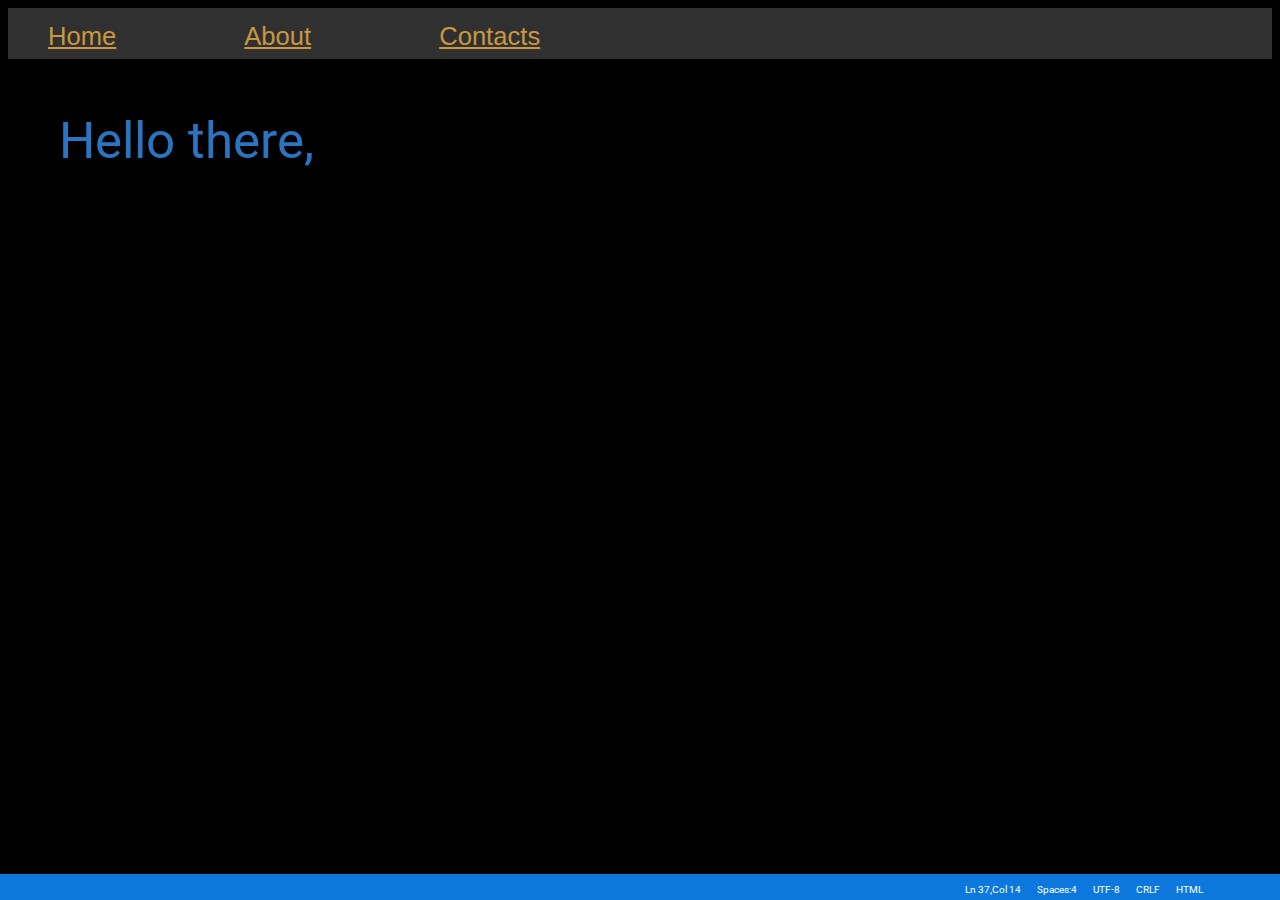
<file: index.html>
<!DOCTYPE html>
<html lang="en">
<head>
    <meta charset="UTF-8">
    <meta http-equiv="X-UA-Compatible" content="IE=edge">
    <meta name="viewport" content="width=device-width, initial-scale=1.0">
    <title>Intro</title>
    <link rel="stylesheet" href="./css/index.css"/>
</head>
<body>
    <div class="nav-bar">
        <div class="nav-bar-wrap">
            <nav>
                <ul class="nav-items">
                    <li>
                        <a href="index.html">Home</a>
                    </li>
                    <li>
                        <a href="about.html">About</a>
                    </li>
                    <li>
                        <a href="contact.html"> Contacts</a>
                    </li>
                </ul>
            </nav>
        </div>
    </div>
    <div class="content">
        <p id="hello">Hello there,</p>
        <p id="para"> <em id="lblue">I created this Portfolio for the first assignment</em><em id="orange"> for HTML and CSS. The Portfolio follows</em> a theme which you might
            be<em id="lblue"> familiar with for sure .</em><em id="orange"> Yes, you guessed it right it is the</em><em id="green"> Visual Studio Code theme :)
            Use the</em> navigation bar for About<em id="blue"> and Contacts. Hope you like it!</em>
        </p>
    </div>
    <div class="footer">
            <p style="padding-right: 6%;" > HTML</p><p>CRLF</p><p>UTF-8</p><p>Spaces:4</p><p>Ln 37,Col 14</p>
    </div>
</body>
</file>
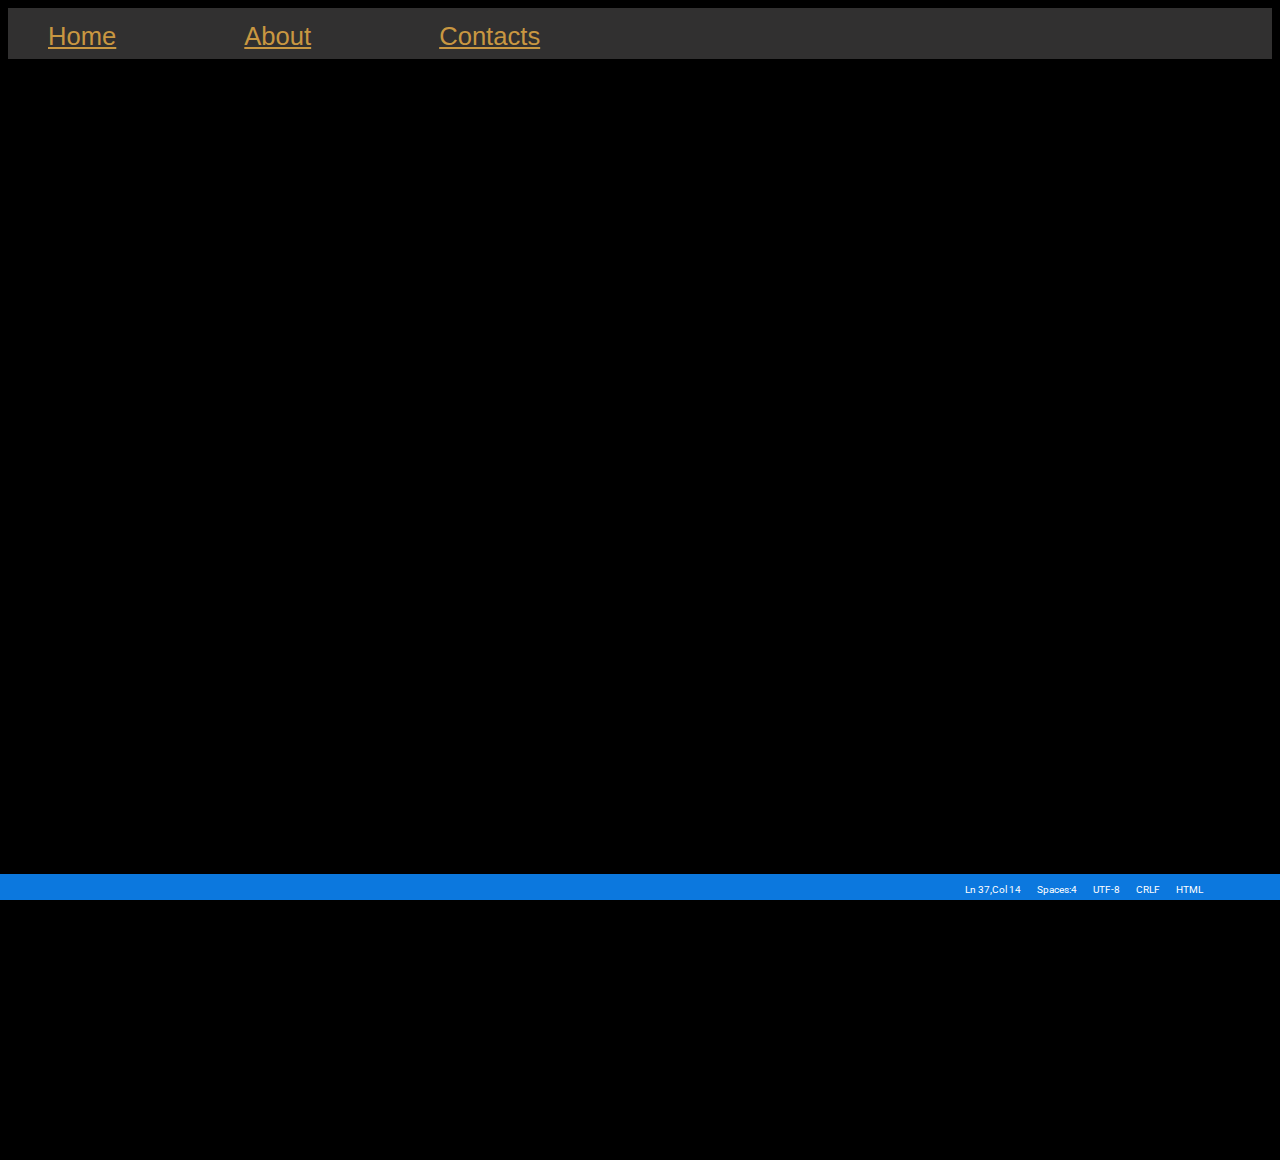
<file: about.html>
<!DOCTYPE html>
<html lang="en">
<head>
    <meta charset="UTF-8">
    <meta http-equiv="X-UA-Compatible" content="IE=edge">
    <meta name="viewport" content="width=device-width, initial-scale=1.0">
    <title>About Me</title>
    <link rel="stylesheet" href="./css/about.css"/>
</head>
<body>
        <div class="nav-bar">
            <div class="nav-bar-wrap">
                <nav>
                    <ul class="nav-items">
                        <li>
                            <a href="index.html">Home</a>
                        </li>
                        <li>
                            <a href="about.html">About</a>
                        </li>
                        <li>
                            <a href="contact.html"> Contacts</a>
                        </li>
                    </ul>
                </nav>
            </div>
        </div>
        <div class="first">
            <p id="para">
                <img src="./Assets/iit.jpg" style="width:29vw;height:15vw;float: right;padding-right:6%;"/>
            <em id="lblue"> I am Tanmay Bajaj an undergraduate</em><em id="orange"> student in my freshmen year in</em><em id="green"> IIT Roorkee</em> <em id="blue"> studying 
            Electrical Engineering. I am</em> <em id="orange"> currently exploring the fields</em><em id="yellow"> of web/software</em><em id="lblue"> development.</em> 
            </p>
       </div>
       <br>
       <div>
         <p id="para1">
         <em id="lblue">I am currently a developer in  <a href="https://sdslabs.co/" style="color: rgb(24, 207, 227);" target="_blank">SDSLabs</a> and</em>  I haven't done any projects yet .<em id="green"> I have done some
         Competitive</em><em id="orange"> Programming as well and practiced a little Web Security.</em>
         </p>
       </div>
       <div class="row">
           <div class="column"> 
             <img src="./Assets/labs.png" alt="SDSLabs">
           </div>
          <div class="column">
             <img src="./Assets/cp.jpg" alt="CP" width="20px">
          </div>
        </div>
       <p id="para2">
          <em id="blue">Being a sports enthusiast I love spending my time on the field </em> rather than playing games
           on PC. I am a<em id="green"> big time cricket</em> <em id="lblue"> and basketball fan, started playing chess in quarantine 
           helplessness,</em> <em id="orange"> as all sports activities were stopped,</em> <em id="yellow"> which turned</em> into a big time
           addiction
        </p>
        <div class="row1">
          <div class="column">
             <img src="./Assets/cricket.jpg" alt="cricket"/>
          </div>
          <div class="column">
             <img src="./Assets/basketball.jpg" alt="basketball"/>
          </div>
          <div class="column">
             <img src="./Assets/chess.jpg" alt="chess"/>
          </div>
        </div>
     
        <div class="footer">
              <p style="padding-right: 6%;" > HTML</p><p>CRLF</p><p>UTF-8</p><p>Spaces:4</p><p>Ln 37,Col 14</p>
        </div>
        
</body>
</file>
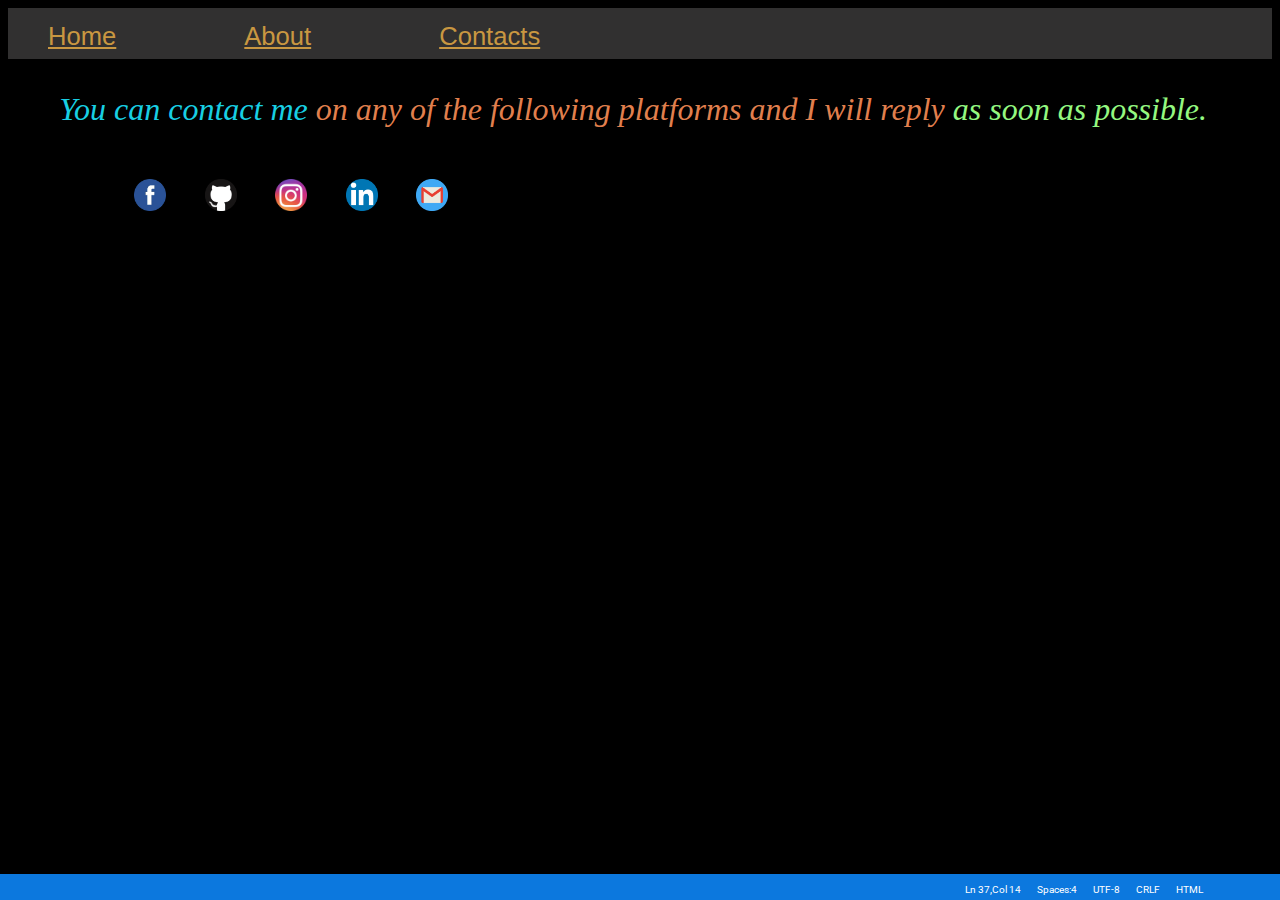
<file: contact.html>
<!DOCTYPE html>
<html lang="en">
<head>
    <meta charset="UTF-8">
    <meta http-equiv="X-UA-Compatible" content="IE=edge">
    <meta name="viewport" content="width=device-width, initial-scale=1.0">
    <title>Contacts</title>
    <link rel="stylesheet" href="./css/contact.css"/>
</head>
<body>
    <div class="nav-bar">
        <div class="nav-bar-wrap">
            <nav>
                <ul class="nav-items">
                    <li>
                        <a href="index.html">Home</a>
                    </li>
                    <li>
                        <a href="about.html">About</a>
                    </li>
                    <li>
                        <a href="contact.html"> Contacts</a>
                    </li>
                </ul>
            </nav>
        </div>
    </div>
    <div>
        <p id="para"><em id="lblue">You can contact me</em><em id="orange"> on any of the following platforms and I will reply</em><em id="green"> as soon as possible.</em></p>
        <div class="social-icons" style="padding-left: 10%;">
            <a href="https://www.facebook.com/tanmay.bajaj.3/" target="_blank">
            <img src="./Assets/fb.png" alt="">
            </a>
            <a href="https://github.com/Frey0-0" target="_blank">
            <img src="./Assets/gh.png" alt="">
            </a>
            <a href="https://www.instagram.com/b.a.j.a.j____/" target="_blank">
            <img src="./Assets/ig.png" alt="">
            </a>
            <a href="https://www.linkedin.com/in/tanmay-bajaj-94b677232/" target="_blank">
            <img src="./Assets/li.png" alt=""> 
            </a>
            <a href="mailto:tanmaybajaj567@gmail.com" target="_blank">
            <img src="./Assets/gmail.png" alt=""> 
            </a>
    </div>
    <div class="footer">
            <p style="padding-right: 6%;" > HTML</p><p>CRLF</p><p>UTF-8</p><p>Spaces:4</p><p>Ln 37,Col 14</p>
    </div>
</body>
</file>
<file: css/index.css>
@import url(https://fonts.googleapis.com/css?family=Roboto);
body{
    background-color: black;
    color: white;
}
.nav-bar{
    display: flex;
    flex-direction: row;
    background-color: rgba(83, 82, 82, 0.589);

}
.nav-bar-wrap{
    width: 1vw;
}
nav{
    display: flex;
    align-items: center;
    justify-content: space-between;
    height: 4vw;
} 
nav ul{
    display: flex;
}
.nav-items li a{
    font-size: 2vw;
    color: rgb(201, 151, 65);
}
.nav-items li{
    list-style: none;
    margin-right: 10vw;
    margin-top: 0.5vw;
    font-family: Arial, Helvetica, sans-serif;
}
.nav-items li a:hover{
    color: rgba(8, 82, 8, 0.729);
}
#hello{
    color: rgb(41, 117, 193);
    padding-left: 4vw;
    font-family: "Roboto", serif;
    white-space: nowrap;
    overflow: hidden;
    animation: typing 2s steps(20, end) 1s 1 normal both;
    -webkit-animation: typing 2s steps(20, end) 1s 1 normal both;
    font-size: 4vw;
}    
#orange{
    color:rgba(249, 141, 86, 0.92); ;
}
#lblue{
    color: rgb(24, 207, 227);
}
#green{
    color: rgb(148, 248, 128);
}
@keyframes slow {
    0% {
      opacity: 0;
      visibility: visible;
    }
    100% {
      opacity: 1;
      visibility: visible;
    }
}
@keyframes typing{
    from {
      width: 0;
    }
    to {
      width: 350px;
    }
  }
@-webkit-keyframes typing {
    from {
      width: 0;
    }
    to {
      width: 350px;
    }
}
.content{
    display: flex;
    flex-direction: column;
}
#para{
    animation: slow 7.5s ease 0s 1 normal forwards;
    visibility: hidden;
    padding-left: 4vw;
    font-size: 2vw;
}
.footer{
    background: rgb(12, 120, 222);
    color:white;
    display: flex;
    flex-direction: row-reverse;
    position: absolute;
    bottom: 0;
    left:0;
    right:0;
    height: 2vw;
    font-size: 0.75vw;
    font-family: "Roboto",serif;
    gap: 1rem;
}
#blue{
    color: rgb(41, 117, 193);
}
@media all and (max-width:600px){
    nav{
        height: 4vh;
    } 
    .nav-items li a{
        font-size: 2vh;
    }
    #hello{
        font-size:3.5vh;
    }
    #para{
        font-size:2vh;
    }
    .footer{
        height: 2vh;
        width: 100vw;
        font-size: 0.9vh;
        bottom: 0;
        left:0;
        right:0;
    }
    .footer {
        padding-bottom: 1%;
    }
}
@media all and (max-width:1000px){
    .footer{
        padding-bottom: 0.5%;
    }
    nav{
        height: 4vh;
    }
    .nav-items li a{
        font-size: 2vh;
    }
    #para{
        font-size:3vh;
    }
    #para1{
        font-size:3vh;
    }
    #para2{
        font-size:3vh;
    }
    .footer{
        height: 2vh;
        width: 100vw;
        font-size: 0.9vh;
        bottom: 0;
        left:0;
        right:0;
    }
    .row{
        flex-direction:column;
    }
    .row1{
        flex-direction:column;
    }
    .row img{
            width:20vh;
            height: 20vh;
    }
    .row1 img{
            width:25vh;
            height: 25vh;
    }
}
</file>
<file: css/about.css>
@import url(https://fonts.googleapis.com/css?family=Roboto);
@import url(https://fonts.googleapis.com/css2?family=Titillium+Web:wght@200&display=swap);
body{
    background-color: black;
    color: white;
}
img:hover{
    top: -5px;
    left: -5px;
    transform: scale(1.1);
    box-shadow: 0 0 1vw rgba(226, 217, 217, 0.932);
}
.nav-bar{
    display: flex;
    flex-direction: row;
    background-color: rgba(83, 82, 82, 0.589);

}
.nav-bar-wrap{
    width: 1vw;
}
nav{
    display: flex;
    align-items: center;
    justify-content: space-between;
    height: 4vw;
} 
nav ul{
    display: flex;
}
.nav-items li a{
    font-size: 2vw;
    color: rgb(201, 151, 65);
}
.nav-items li{
    list-style: none;
    margin-right: 10vw;
    margin-top: 0.5vw;
    font-family: Arial, Helvetica, sans-serif;
}
.nav-items li a:hover{
    color: rgba(8, 82, 8, 0.729);
}  

#orange{
    color:rgba(249, 141, 86, 0.92); ;
}
#lblue{
    color: rgb(24, 207, 227);
}
#green{
    color: rgb(148, 248, 128);
}

.footer{
    background: rgb(12, 120, 222);
    color:white;
    display: flex;
    flex-direction: row-reverse;
    position: fixed;
    bottom: 0;
    left:0;
    right:0;  
    width: 100vw;
    height: 2vw;
    font-size: 0.75vw;
    font-family: "Roboto",serif;
    gap: 1rem;  
}
#para{
    padding-left: 4vw;
    font-size: 2vw;
    font-family: 'Titillium Web', sans-serif;
    animation: slow 1s ease 1s 1 normal forwards;
    -webkit-animation: slow 1s ease 1s 1 normal forwards;
    visibility: hidden;
}
#para1{
    padding-left: 4vw;
    font-size: 2vw;
    font-family: 'Titillium Web', sans-serif;
    animation: slow 4s ease 1s 1 normal forwards;
    -webkit-animation: slow 4s ease 1s 1 normal forwards;
    visibility: hidden;
}
#para2{
    padding-left: 4vw;
    font-size: 2vw;
    font-family: 'Titillium Web', sans-serif;
    animation: slow 7s ease 1s 1 normal forwards;
    -webkit-animation: slow 7s ease 1s 1 normal forwards;
    visibility: hidden;
}

.row{
    display: flex;
    flex-direction: row;
    flex-wrap: wrap;
    gap: 8vw;
    justify-content: center;
    align-items: center; 
}
.row img{
    margin-left: auto;
    margin-right: auto;
    width: 25vw;
    height: 22vw;
    animation: slow 4s ease 1s 1 normal forwards;
    -webkit-animation: slow 4s ease 1s 1 normal forwards;
    visibility: hidden;
}
    
.row1{
    display: flex;
    flex-direction: row;
    flex-wrap: wrap;
    gap: 6vw;
    justify-content: center;
    align-items: center;   
}
.row1 img{
    margin-left: auto;
    margin-right: auto;
    max-width: 100%; 
    width: 25vw;
    height: 22vw;
    animation: slow 7s ease 1s 1 normal forwards;
    -webkit-animation: slow 7s ease 1s 1 normal forwards;
    visibility: hidden;
    padding-bottom: 3vw;
}
@keyframes slow {
    0% {
      opacity: 0;
      visibility: visible;
    }
    100% {
      opacity: 1;
      visibility: visible;
    }
}
@-webkit-keyframes slow {
    0% {
      opacity: 0;
      visibility:visible;
    }
    100% {
      opacity: 1;
      visibility: visible;
    }
}
#blue{
    color: rgb(41, 117, 193);
}
@media all and (max-width:600px) and (min-width:1000px){
    nav{
        height: 4vh;
    }
    .nav-items li a{
        font-size: 2vh;
    }
    #para{
        font-size:3vh;
    }
    #para1{
        font-size:3vh;
    }
    #para2{
        font-size:3vh;
    }
    .footer{
        height: 2vh;
        width: 100vw;
        font-size: 0.9vh;
        bottom:0;
    }
    .row{
        flex-direction:column;
    }
    .row1{
        flex-direction:column;
    }
    .row img{
            width:20vh;
            height: 20vh;
    }
    .row1 img{
            width:25vh;
            height: 25vh;
    }
    .footer {
        padding-bottom: 1%;
    }
}

@media all and (max-width:1000px){
    .footer{
        padding-bottom: 0.5%;
    }
    nav{
        height: 4vh;
    }
    .nav-items li a{
        font-size: 2vh;
    }
    #para{
        font-size:3vh;
    }
    #para1{
        font-size:3vh;
    }
    #para2{
        font-size:3vh;
    }
    .footer{
        height: 2vh;
        width: 100vw;
        font-size: 0.9vh;
        bottom:0;
    }
    .row{
        flex-direction:column;
    }
    .row1{
        flex-direction:column;
    }
    .row img{
            width:20vh;
            height: 20vh;
    }
    .row1 img{
            width:25vh;
            height: 25vh;
    }
}
</file>
<file: css/contact.css>
@import url(https://fonts.googleapis.com/css?family=Roboto);
body{
    background-color: black;
    color: white;
}
.nav-bar{
    display: flex;
    flex-direction: row;
    background-color: rgba(83, 82, 82, 0.589);

}
.nav-bar-wrap{
    width: 1vw;
}
nav{
    display: flex;
    align-items: center;
    justify-content: space-between;
    height: 4vw;
} 
nav ul{
    display: flex;
}
.nav-items li a{
    font-size: 2vw;
    color: rgb(201, 151, 65);
}
.nav-items li{
    list-style: none;
    margin-right: 10vw;
    margin-top: 0.5vw;
    font-family: Arial, Helvetica, sans-serif;
}
.nav-items li a:hover{
    color: rgba(8, 82, 8, 0.729);
}  

#orange{
    color:rgba(249, 141, 86, 0.92); ;
}
#lblue{
    color: rgb(24, 207, 227);
}
#green{
    color: rgb(148, 248, 128);
}

.footer{
    background: rgb(12, 120, 222);
    color:white;
    display: flex;
    flex-direction: row-reverse;
    position: absolute;
    bottom: 0;
    left:0;
    right:0;
    width: 100vw;
    height: 2vw;
    font-size: 0.75vw;
    font-family: "Roboto",serif;
    gap: 1rem;
}
.social-icons {
    display: flex;
    flex-direction:row;
    margin-top:4vw; 
    margin-bottom: 3vw;
    flex-wrap: wrap;
}
.social-icons a {
    margin-right: 3vw;
}
div img{
    height: 2.5vw;
    width: 2.5vw; 
    max-width: 100%;
    height: auto;
    animation: slow 3s ease 0s 1 normal forwards;
}
#para{
    padding-left: 4vw;
    font-size: 2.5vw;
}
@keyframes slow {
    0% {
      opacity: 0;
      visibility: visible;
    }
    100% {
      opacity: 1;
      visibility: visible;
    }
}
#blue{
    color: rgb(41, 117, 193);
}
@media all and (max-width:600px){
    nav{
        height: 4vh;
    } 
    .nav-items li a{
        font-size: 2vh;
    }
    #para{
        font-size:3vh;
    }
    .footer{
        height: 2vh;
        width: 100vw;
        font-size: 0.9vh;
        bottom:0;
    }
    div img{
        height: 4vh;
        width: 4vh;
    }
    .footer {
        padding-bottom: 1%;
    }
}
@media all and (max-width:1000px){
    .footer{
        padding-bottom: 0.5%;
    }
    nav{
        height: 4vh;
    }
    .nav-items li a{
        font-size: 2vh;
    }
    #para{
        font-size:3vh;
    }
    #para1{
        font-size:3vh;
    }
    #para2{
        font-size:3vh;
    }
    .footer{
        height: 2vh;
        width: 100vw;
        font-size: 0.9vh;
        bottom:0;
    }
    .row{
        flex-direction:column;
    }
    .row1{
        flex-direction:column;
    }
    .row img{
            width:20vh;
            height: 20vh;
    }
    .row1 img{
            width:25vh;
            height: 25vh;
    }
}
</file>
